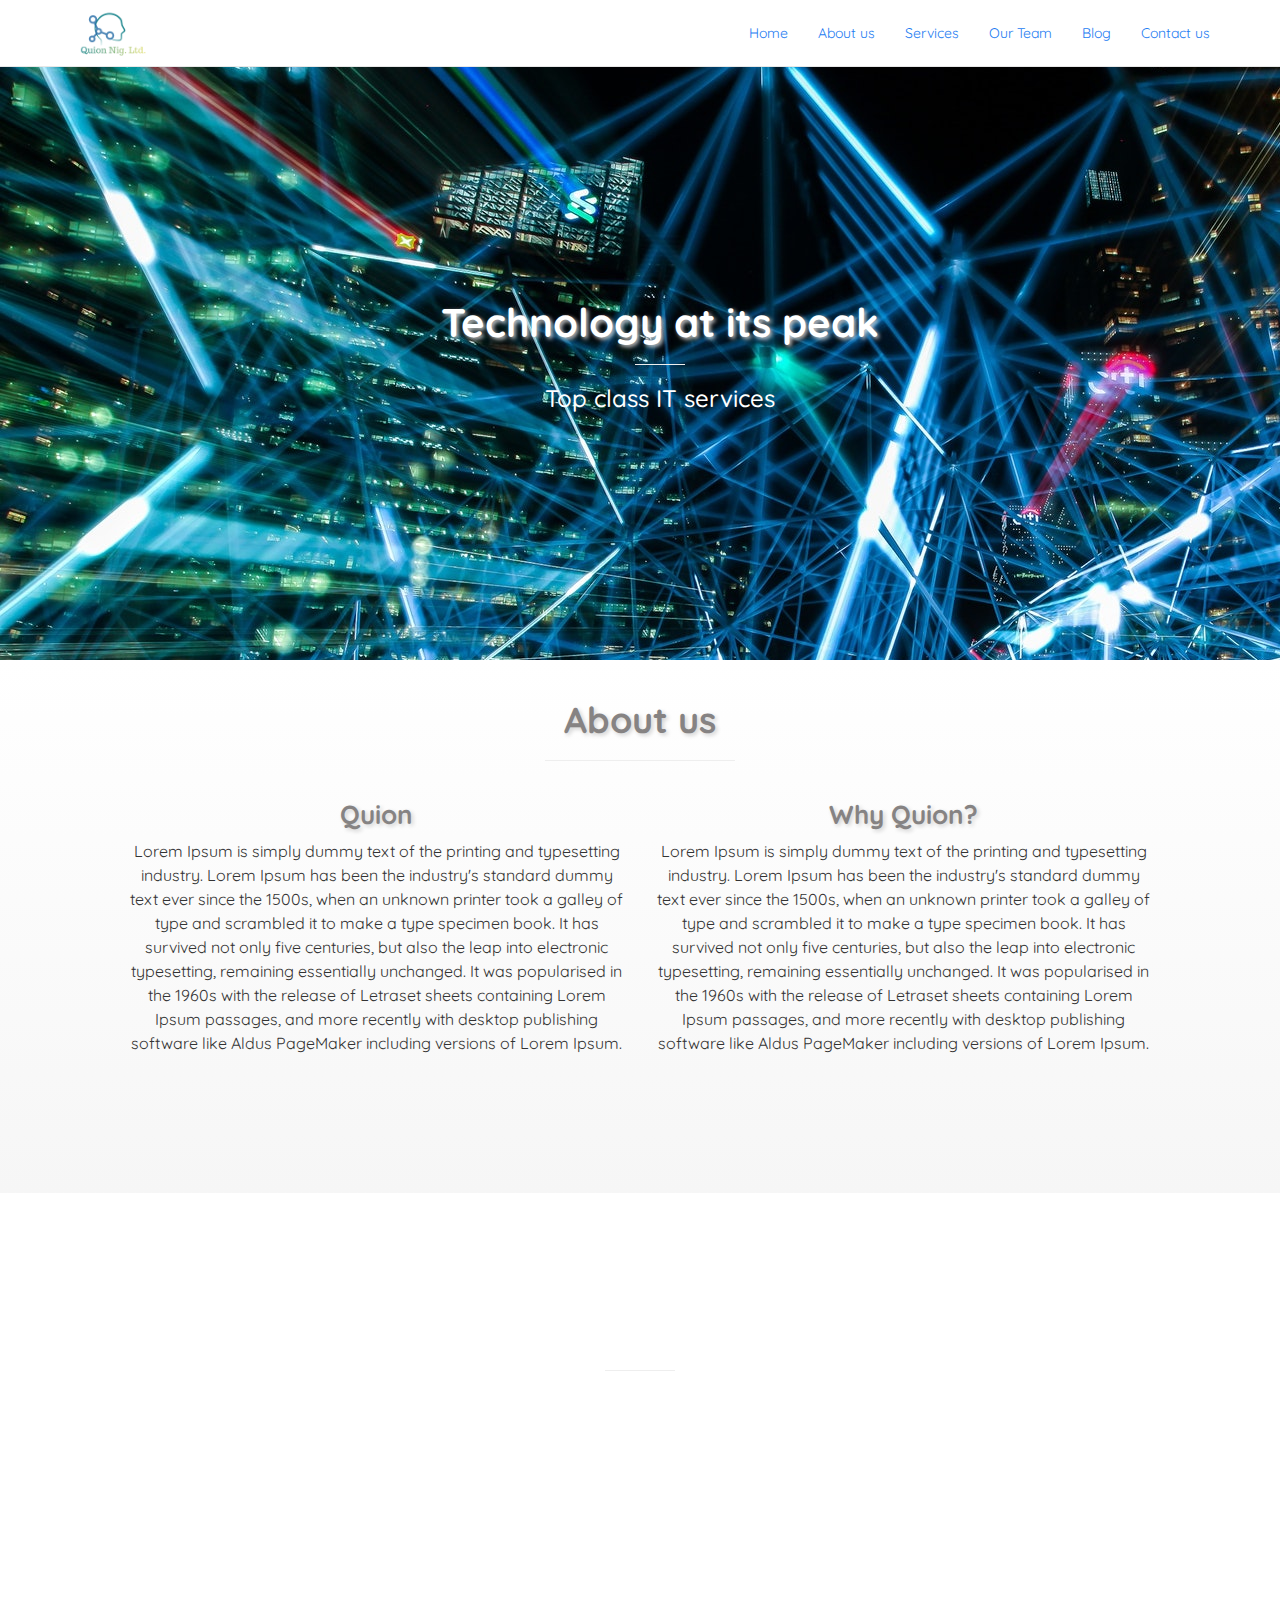
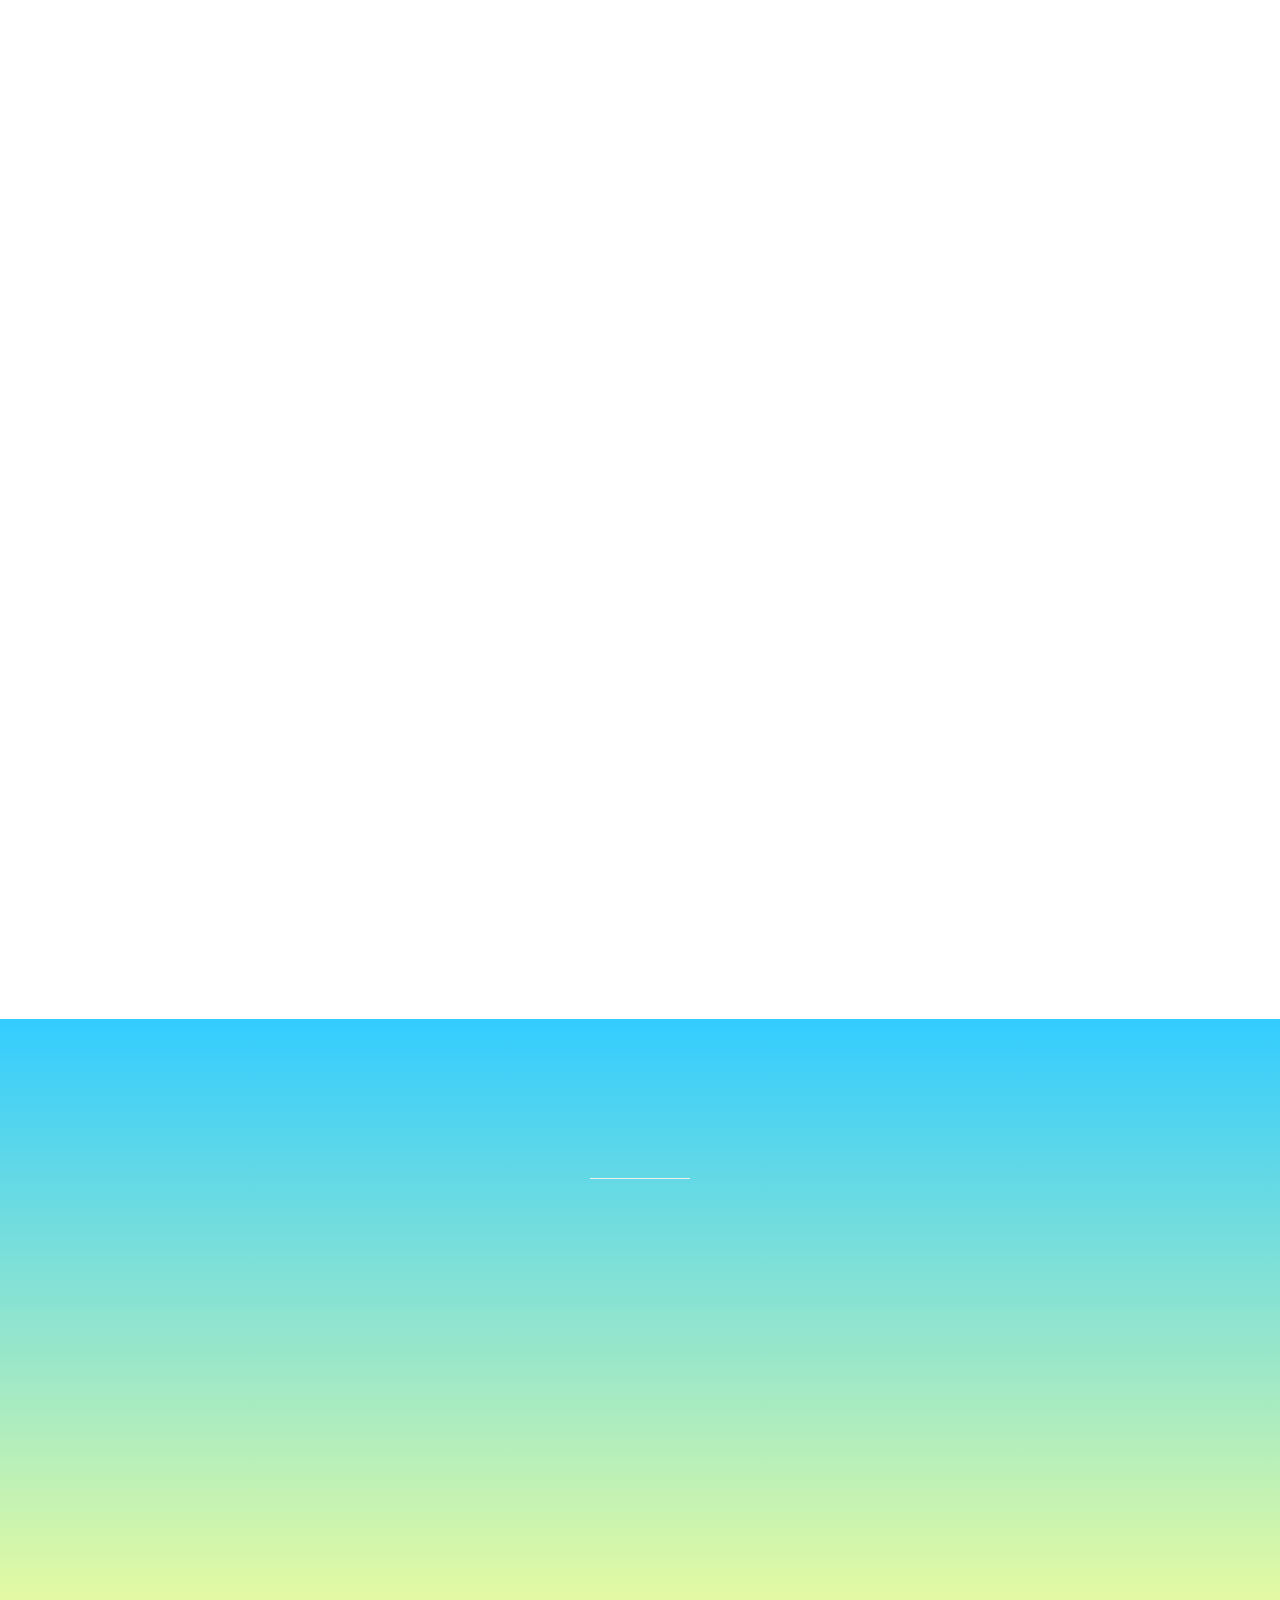
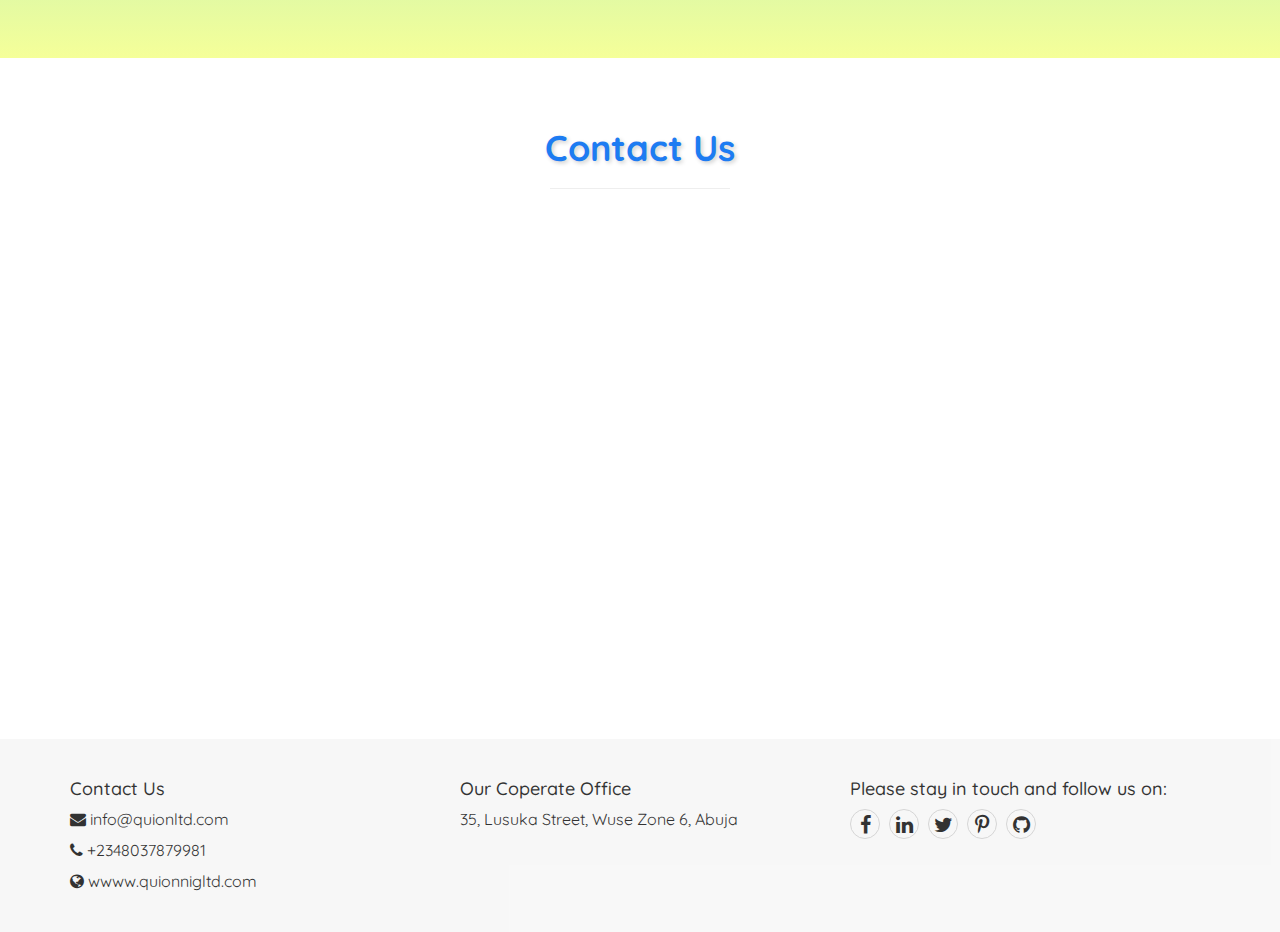
<file: index.html>
<!DOCTYPE html>
<html lang="en">
<head>
    <meta charset="utf-8">
    <meta http-equiv="X-UA-Compatible" content="IE=edge">
    <meta name="viewport" content="width=device-width, initial-scale=1">
    <!-- The above 3 meta tags *must* come first in the head; any other head content must come *after* these tags -->
<title>
    Quion Nigeria Limited
</title>

    <link href="css/bootstrap.min.css" rel="stylesheet">
    <link href="css/animate.min.css" rel="stylesheet">
    <link href='https://fonts.googleapis.com/css?family=Quicksand' rel='stylesheet'>
    <link href="font-awesome-4.7.0/css/font-awesome.min.css" rel="stylesheet">
    <link href="css/styles.css" rel = "stylesheet">



    </head>
    <body>
        <div class="container-fluid heads">

            <div id = "myNavbar" class = "navbar navbar-default navbar-fixed-top" role="navigation">
                    <div class="container">
                     <div class="navbar-header">
                      <button type ="button" class="navbar-toggle" data-toggle="collapse" data-target=".navbar-collapse">
                          <span class="icon-bar"></span>
                          <span class="icon-bar"></span>
                          <span class="icon-bar"></span>
                         </button>
                          <a href="#" class="navbar-brand"><img src="images/quionlogo.png" alt="company logo"></a>
                          </div>
                         <div class="navbar-collapse collapse">
                             <ul class="nav navbar-nav navbar-right">
                             <li> <a href="#header">Home</a></li>
                             <li> <a href="#aboutus">About us</a></li>
                             <li> <a href="#services">Services</a></li>
                             <li> <a href="#team">Our Team</a></li>
                             <li> <a href="blog.html">Blog</a></li> 
                             <li> <a href="#contactus">Contact us</a></li>
                              
                             </ul>
                         </div>
                        </div> 
                      </div>  
<!-- end of navbar-->

                      <div class="header" id="header">
                    <center> <h1 class="wow zoomIn">Technology at its peak</h1>
                        <hr width="50">
                    <h3 class="wow fadeInUp" data-wow-delay="0.4s">Top class IT services</h3> </center>


                      </div>
                      <!--end of header-->
</div>

               <!-- end of heads-->     
               
               <!-- start of about us -->
   <div class="aboutus" id="aboutus">
          <h1 class="wow zoomIn">About us</h1>
          <hr>
          <div class="row">
              <div class="col-md-6  wow fadeInLeft" data-wow-delay="0.4s">
                  <h2>Quion</h2>
                <center>
                  
                 <p>Lorem Ipsum is simply dummy text of the printing and typesetting industry. Lorem Ipsum has been the industry's standard dummy text ever since the 1500s, when an unknown printer took a galley of type and scrambled it to make a type specimen book. It has survived not only five centuries, but also the leap into electronic typesetting, remaining essentially unchanged. It was popularised in the 1960s with the release of Letraset sheets containing Lorem Ipsum passages, and more recently with desktop publishing software like Aldus PageMaker including versions of Lorem Ipsum.</p> 
                </center>

                </div>
                <div class="col-md-6  wow fadeInRight" data-wow-delay="0.8s">
                  <h2>Why Quion?</h2>
                <center><p>
                    Lorem Ipsum is simply dummy text of the printing and typesetting industry. Lorem Ipsum has been the industry's standard dummy text ever since the 1500s, when an unknown printer took a galley of type and scrambled it to make a type specimen book. It has survived not only five centuries, but also the leap into electronic typesetting, remaining essentially unchanged. It was popularised in the 1960s with the release of Letraset sheets containing Lorem Ipsum passages, and more recently with desktop publishing software like Aldus PageMaker including versions of Lorem Ipsum.
                </p></center>

               </div>
                


          </div>
         

               </div>
               <!-- end of about us-->

      <div class="container services" id="services">
         <div class="row">
            <h1 class="wow zoomIn">Focus Areas</h1>
             <hr width="70">
            <div class="col-md-4">
              <center>
                <div class="card wow fadeInLeft" data-wow-delay="0.4s">
                   <img class="card-img-top img-responsive card-image" src="images/learn.jpeg" alt="Card image cap">
                       <div class="card-body ">
                      <h3 class="card-title">Training and Building Capacity</h3>
                          <p class="card-text">Quion Nigeria Limited offers a wide range of training and development courses aimed at improving the job performance of individuals and groups in any corporate organisation.We offer professional tailored trainings to suit the needs of our Clients which are done in very comfortable environments. </p>
                                              
                             </div>
                               </div>    

                                        </center>    

                              </div>
                           
    <div class="col-md-4">
      <center>
       <div class="card wow zoomIn" data-wow-delay="0.8s">
         <img class="card-img-top img-responsive card-image" src="images/software.jpeg" alt="Card image cap">
            <div class="card-body">
           <h3 class="card-title">Solution Development</h3>
             <p class="card-text">
               - Application development<br>
                  - Database Development<br>
                    - Administration <br>
                      - Management
                          </p>
                                                      
                            </div>
                             </div>    
        
                             </center>  
                                </div>
            <div class="col-md-4">
                 <center>
                  <div class="card wow fadeInRight" data-wow-delay="1.2s">
                    <img class="card-img-top img-responsive card-image" src="images/research.jpeg" alt="Card image cap">
                      <div class="card-body">
                       <h3 class="card-title">Data Services </h3>
                         <p class="card-text">
                           - Data Mining<br>
                             -	Data Archiving<br>
                             - Data Security
                                </p>
                                 </div>
                                   </div>    
                                   </center> 
                              </div>
                          </div>

            <div class="row">

                <div class="col-md-4">
                    <center>
                      <div class="card wow fadeInLeft" data-wow-delay="1.6s">
                         <img class="card-img-top img-responsive card-image" src="images/server.jpeg" alt="Card image cap">
                        <div class="card-body ">
                        <h3 class="card-title">Network Solutions</h3>
                         <p class="card-text">- Network Installation and Administration<br>
                         -	Network Security<br>
                         -	Desktop and User Support<br>
                         -	Data Backup and Recovery<br>
                         -	Email Services<br>
                          </p>
                                
                           </div>
                            </div>    

                          </center>    

                </div>

                <div class="col-md-4">
                    <center>
                      <div class="card wow zoomIn" data-wow-delay="2.0s">
                              <img class="card-img-top img-responsive card-image" src="images/procurement.jpeg" alt="Card image cap">
                              <div class="card-body ">
                                <h3 class="card-title">Procurement Services</h3>
                                <p class="card-text">We offer professional services of sourcing and coordinating delivery of high-quality materials and services to support various operations and projects. Our supply chain management team, works to ensure the highest standards of ethical conduct are maintained in all our operations. </p>
                                
                              </div>
                            </div>    

                          </center>    

                </div>

                <div class="col-md-4">
                    <center>
                      <div class="card wow fadeInRight" data-wow-delay="2.4s">
                              <img class="card-img-top img-responsive card-image" src="images/bigdata.jpeg" alt="Card image cap">
                              <div class="card-body ">
                                <h3 class="card-title">System Automation</h3>
                                <p class="card-text">- Business Automation<br>
                                  - Home Automation
                                   </p>
                                
                              </div>
                            </div>    

                          </center>    

                </div>
            </div>
                      
                      </div>


                    <!-- end of services-->

                    <div class="container team" id="team">
                    <h1 class="wow zoomIn"> Our Team</h1>
                    <hr>
                    <div class="row ">

                      <div class="col-md-3 teammate wow fadeInLeft" data-wow-delay="0.4s">
                        <center>
                              <img src="images/mark.jpe">
                              <hr>
                         <p>"Creativity is Quion's second name"</p> 
                         <p>-Mark Zuckerberg</p>
                         <p>CEO</p>
                         <a><i class="fa fa-linkedin"> </i></a>

                        </center>


                      </div>

                      <div class="col-md-3 teammate wow fadeInLeft" data-wow-delay="0.8s">
                        <center>
                          <img src="images/oprah.jpe">
                          <hr>
                          <p>"Creativity is Quion's second name"</p> 
                          <p>-Oprah Winfrey</p>
                          <p>Head of Software Dev.</p>
                          <a><i class="fa fa-linkedin"> </i></a>
 
                    </center>

                      </div>

                      <div class="col-md-3 teammate wow fadeInRight" data-wow-delay="1.2s">

                        <center>
                          <img src="images/mark.jpe">
                          <hr>
                          <p>"Creativity is Quion's second name"</p> 
                          <p>-Mark Zuckerberg</p>
                          <p>CEO</p>
                          <a><i class="fa fa-linkedin"> </i></a>
                    </center>

                      </div>

                      <div class="col-md-3 teammate wow fadeInRight" data-wow-delay="1.6s">
                        <center>
                        <img src="images/oprah.jpe">
                        <hr>
                        <p>"Creativity is Quion's second name"</p> 
                        <p>-Oprah Winfrey</p>
                        <p>Head of Software Dev.</p>
                        <a href="#"><i class="fa fa-linkedin"></i></a>
                  </center>

                      </div>

                    </div>

                    </div>
                    <!-- end of team-->
                    
                    
                    <!--start of contactus -->
                    <div class="container contactus" id="contactus">
                      <h1>Contact Us</h1>
                      <hr>

            <div class="col-md-6">

                <center>
                    <div class="card wow zoomIn " data-wow-delay="0.4s">
                    <img class="card-img-top img-responsive card-image" src="images/idea.jpeg" alt="Card image cap">
                     <div class="card-body">
                    <h3 class="card-title">Innovation</h3>
                      <p class="card-text"> We bring your ideas to life. </p>
                              
                   </div>
                     </div>    

                 </center>


            </div>


            <div class="col-lg-6 col-md-6">
             <h2> </h2>
             <form id="contactform">
                        
           <div class="input-group input-group-lg wow fadeInUp" data-wow-delay="0.8s"  >
             <span class="input-group-addon" id="sizing-addon-1"><i class="fa fa-user" aria-hidden="true" ></i></span>
             <input type="text" class="form-control" aria-describedby="sizing-addon-1"  id="username" placeholder="Fullname" aria-required="required"> 
             </div>
                                    
             <div class="input-group input-group-lg wow fadeInUp" data-wow-delay="1.2s"  >
           <span class="input-group-addon" id="sizing-addon-1"><i class="fa fa-envelope" aria-hidden="true"></i> </span>
              <input type="text" class="form-control" aria-describedby="sizing-addon-1" id="email" placeholder="email" required>
               </div>     
                
               <div class="input-group">
                <textarea name="messagefield" id="messagefield" cols="80" rows="6" class="form-control wow fadeInUp" data-wow-delay="1.6s" placeholder="Your message....."> </textarea>
                <button class="btn btn-primary btn-lg wow fadeInUp" data-wow-delay="2.0s" onclick="alertbutton();" > Submit Your message</button>
                 </div>
                </form>
               </div>
               </div>


                    <!--end of contact us-->

<!-- start of footer-->
         
<div id ="footer" class="footer">
    <div class="container">
        <div class="row">
      <div class="col-lg-4 col-md-4">
            <h4> Contact Us</h4>
                <p><i class="fa fa-envelope" aria-hidden="true"></i> info@quionltd.com</p>
                <p><i class="fa fa-phone" aria-hidden="true"></i> +2348037879981</p>
                <p><i class="fa fa-globe" aria-hidden="true"></i> wwww.quionnigltd.com </p>
            </div>
      <div class="col-lg-4 col-md-4">
            <h4> Our Coperate Office</h4>
             <p>35, Lusuka Street, Wuse Zone 6, Abuja</p>
            
             
            </div>
            
          <div class="col-lg-4 col-md-4">
            <h4>Please stay in touch and follow us on:</h4>
                <a href=""><i class="social fa fa-facebook" aria-hidden="true"></i></a> 
                <a href=""> <i class="social fa fa-linkedin" aria-hidden="true"></i></a>
                 <a href=""><i class="social fa fa-twitter" aria-hidden="true"></i></a>
                 <a href=""><i class="social fa fa-pinterest-p" aria-hidden="true"></i></a>
                <a href=""> <i class="social fa fa-github" aria-hidden="true"></i></a>
      

            </div>
        </div>
    </div>
</div>

                    
    <!-- jQuery (necessary for Bootstrap's JavaScript plugins) -->
    <script src="js/wow.min.js"></script>
    <script>
    new WOW().init();
    </script>      
                    

  <!-- jQuery (necessary for Bootstrap's JavaScript plugins) -->
  <script src="https://ajax.googleapis.com/ajax/libs/jquery/1.12.4/jquery.min.js"></script>
  <!-- Include all compiled plugins (below), or include individual files as needed -->
  <script src="js/bootstrap.min.js"></script>
  <script src="js/script1.js"></script>
    </body>
</html>
</file>
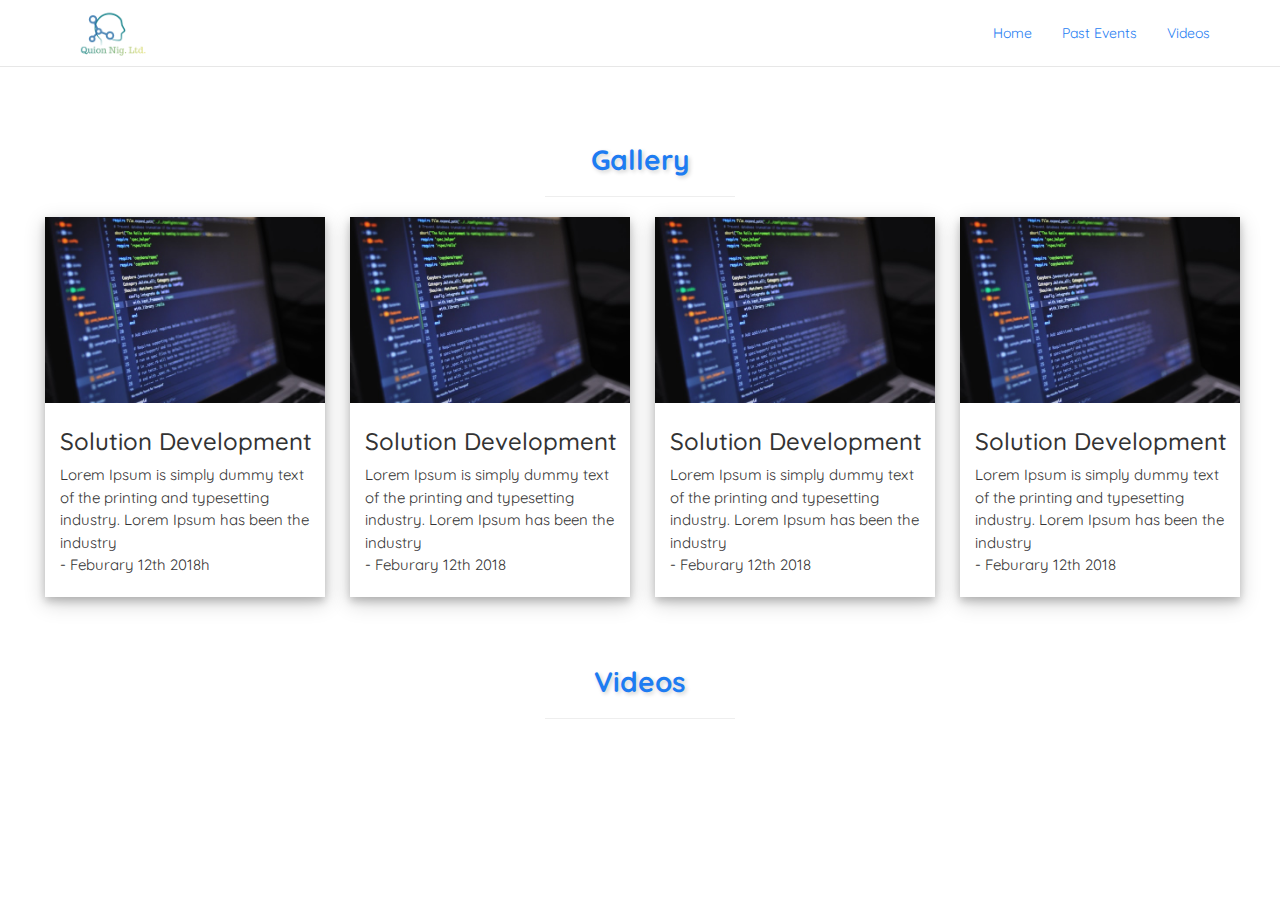
<file: blog.html>
<!DOCTYPE html>
<html lang="en">
<head>
    <meta charset="utf-8">
    <meta http-equiv="X-UA-Compatible" content="IE=edge">
    <meta name="viewport" content="width=device-width, initial-scale=1">
        <title>
        blog
        </title>

        <link href="css/bootstrap.min.css" rel="stylesheet">
    <link href="css/animate.min.css" rel="stylesheet">
    <link href='https://fonts.googleapis.com/css?family=Quicksand' rel='stylesheet'>
    <link href="font-awesome-4.7.0/css/font-awesome.min.css" rel="stylesheet">
    <link href="css/styles.css" rel = "stylesheet">
    </head>
    <body>
        <div class="container-fluid blog">
            <div id = "myNavbar" class = "navbar navbar-default navbar-fixed-top" role="navigation">
                    <div class="container">
                     <div class="navbar-header">
                      <button type ="button" class="navbar-toggle" data-toggle="collapse" data-target=".navbar-collapse">
                          <span class="icon-bar"></span>
                          <span class="icon-bar"></span>
                          <span class="icon-bar"></span>
                         </button>
                          <a href="#" class="navbar-brand"><img src="images/quionlogo.png" alt="company logo"></a>
                          </div>
                         <div class="navbar-collapse collapse">
                             <ul class="nav navbar-nav navbar-right">
                             <li> <a href="index.html">Home</a></li>
                             <li> <a href="#events">Past Events</a></li>
                             <li> <a href="#videos">Videos</a></li> 
                             </ul>
                         </div>
                        </div> 
                      </div>


<!-- start of pastevents-->

<div class="events" id="events">
                      <h2>Gallery</h2>
                      <hr>
                      <div class="row">
            <div class="col-md-3">
                <div class="card wow zoomIn" data-wow-delay="0.8s">
                    <img class="card-img-top img-responsive card-image" src="images/software.jpeg" alt="Card image cap">
                       <div class="card-body">
                      <h3 class="card-title">Solution Development</h3>
                        <p class="card-text">
                         Lorem Ipsum is simply dummy text of the printing and typesetting industry. Lorem Ipsum has been the industry
                         <br> - Feburary 12th 2018h
                                     </p>
                                                                 
                                       </div>
                                        </div>  
            </div>
            <div class="col-md-3">
            <div class="card wow zoomIn" data-wow-delay="0.8s">
            <img class="card-img-top img-responsive card-image" src="images/software.jpeg" alt="Card image cap">
               <div class="card-body">
                <h3 class="card-title">Solution Development</h3>
               <p class="card-text">
               Lorem Ipsum is simply dummy text of the printing and typesetting industry. Lorem Ipsum has been the industry
               <br> - Feburary 12th 2018       
                 </p>
                                                                 
                  </div>
                   </div> 
                </div>
            <div class="col-md-3">
                
      <div class="card wow zoomIn" data-wow-delay="0.8s">
        <img class="card-img-top img-responsive card-image" src="images/software.jpeg" alt="Card image cap">
        <div class="card-body">
            <h3 class="card-title">Solution Development</h3>
            <p class="card-text">
             Lorem Ipsum is simply dummy text of the printing and typesetting industry. Lorem Ipsum has been the industry
             <br> - Feburary 12th 2018                    
             </p>
                                                                         
                     </div>
                       </div> 
            </div>
            <div class="col-md-3">
             <div class="card wow zoomIn" data-wow-delay="0.8s">
              <img class="card-img-top img-responsive card-image" src="images/software.jpeg" alt="Card image cap">
                 <div class="card-body">
                  <h3 class="card-title">Solution Development</h3>
                     <p class="card-text">
                        Lorem Ipsum is simply dummy text of the printing and typesetting industry. Lorem Ipsum has been the industry
                        <br> - Feburary 12th 2018                             
                      </p>
                                                                                             
                     </div>
                   </div>   
            </div>
            
                      </div>
                    </div>
                    <!-- end of events-->


    <!-- Start of videos-->

            <div class="videos" id="videos">
                <h2>Videos</h2>
                <hr>
                <div class="row">
                    <video src="">  </video>
                </div>

            </div>

    <!-- end of videos-->

             </div>



             <!-- jQuery (necessary for Bootstrap's JavaScript plugins) -->
    <script src="js/wow.min.js"></script>
    <script>
    new WOW().init();
    </script>      
                    

  <!-- jQuery (necessary for Bootstrap's JavaScript plugins) -->
  <script src="https://ajax.googleapis.com/ajax/libs/jquery/1.12.4/jquery.min.js"></script>
  <!-- Include all compiled plugins (below), or include individual files as needed -->
  <script src="js/bootstrap.min.js"></script>
  <script src="js/script1.js"></script>
    </body>
</html>
</file>
<file: css/styles.css>
body{
    overflow-x: hidden;
    font-family:'Quicksand';
    text-rendering:optimizeLegibility !important;
    -webkit-font-smoothing: antialised !important;
}



a{
    text-decoration: none;
    transition: all 500ns ease-in-out;
    color:#fff;
}
a:hover, a:active{
    text-decoration:none;
}
h1, h2{
 
   /* text-transform: uppercase;*/
   text-shadow: 2px 2px 4px #D0d0d0;
   text-align: center;
    font-weight: 700;
}
/*h3{
    color:#fff !important;
}*/
p{
    font-size:16px;
    line-height: 21px;
}
.btn{
    transition: all 300ns ease-in-out;
    font-weight: 500 !important;
    text-transform: uppercase;
}
.btn:hover{
    background-color:#ededed !important;
    color: #3c3c3c !important;
    border:1px solid #fff !important;
}






        
        /* Navbar*/

.navbar{
    background-color:#ffffff!important;
    opacity: 70;
    filter: alpha(opacity=70);
    font-family:'Quicksand';
    font-weight:400;
   padding:8px;
   margin-bottom:30px;
 
}
.navbar img{
    width: 45%;
    height:auto;
    margin-top:-33px;
}

.navbar a {
    color:#1D7CF2 !important;
    opacity: 1;
}
.navbar a:hover{
    opacity:0.7;
  
}
.heads{
    background-image:url(../images/bgheader.jpeg); 
}


        /*Header*/ 

.header{
height:580px;
width:100%;
padding: 160px 0 30px;
margin-top:50px;
margin-left:0;

background-position: center;
background-repeat: no-repeat;
background-size: cover;
    
}


.header h1{
    font-size:40px;
    font-weight:700;
    padding-top:50px;
    margin-top:50px;
    color:#ffffff;
}
.header h3{
    color:white;
}

.header p,
.header button{
    margin-top:20px;
}
.header , 
.btn{
    border-radius:0px;
    margin:40px 20px;
}


@media(max-width:768px)
{
    .heads{
        height:530px;
    }
    .header{
        padding: 55px 35px 35px 35px;
        height:720px;
    }
    .header img{
        width:90%;
        height:300px;
        margin:20px 0 0 20px;
    }
    .header  ,
    .header .btn{
        font-size:10px;
        margin-left:5px;
    }
    .header a  .btn{
        font-size:10px;
        margin-left:5px;
    }
    .header h3{
        font-size:20px;
        color:#ffffff;
    }


    .header h1{
    font-size: 22px;

    }
    .header p{
        font-size:13px;
    }
    
}

.aboutus{

    background: linear-gradient(to bottom, #ffffff 0%, #f6f6f6 100%);
padding:20px 10% 10% 10%;
}
.aboutus h1{
    text-align:center;
    color:rgb(134, 131, 131);

}
.aboutus h2{
    text-align:center;
    color:rgb(134, 131, 131);
    font-size:26px;
}
.aboutus p{
    line-height: 1.5;
}
.aboutus hr{
    width:190px;
}
@media (max-width:768px){
    .aboutus h1{
        font-size:24px;
    }
    .aboutus h2{
    font-size:18px;
    }
    .aboutus p{
        font-size:14px;
    }

}




.services h1{
text-align: center;
margin-top:10%;
color:#1D7CF2;
}

.services .card{
    width:320px;
    line-height:4px;
   height:530px;
    box-shadow: 0 4px 8px 0 rgba(0, 0, 0, 0.2), 0 6px 20px 0 rgba(0, 0, 0, 0.19);
    margin-bottom:20px;
}


.services .card p{
    text-align:left !important;
    margin-left:15px;
    margin-right:7px;
    margin-bottom:5px;
    font-size: 15px !important;
}
.services .card-image{
 height:250px;
}

@media (max-width:768px){
    .services .card{
        margin-bottom:20px;
        width:250px;
        height:570px;
    
    }
    .services .card p{
        font-size:14px !important;
        line-height: 1.5;
    }

    .services h1{
        font-size:22px;
    }
    .services .card h3{
        font-size:18px;
    }

}


/*team*/
 .team{
     margin-top:10%;
     background: linear-gradient(to bottom, #33ccff 0%, #f5ff99 100%);
  
    width:100%;
}
.team hr{
    width:100px;
}
.team img{
    margin-top:20px;
    width:200px;
    height:auto;
    border-radius: 50%;
}
.team h1{
    margin-top:8%;
    color:#1D7CF2;
}
.team .teammate{
    margin-bottom:6%;
}
.team a i{
    color:white;
    padding:7px 9px 7px 9px;
    border-radius: 50%;
    background-color:#1D7CF2;
}
.team a i:hover{
background-color:rgb(107, 161, 226);
cursor: pointer;
}

@media (max-width:768px){
    .team h1{

        font-size:22px;
    }
    .team p{
        font-size:14px;

    }
}


/* Contact */
.contactus{
    
    padding:50px 0 80px;
    text-align:center; 
}
.contactus p{
    color:#737373;
    padding-bottom:80px;
}
.contactus h1{
    color:#1D7CF2;
    
    text-align: center;
}
.contactus .card{
    width:380px;
    line-height:4px;
    height:430px;
    box-shadow: 0 4px 8px 0 rgba(0, 0, 0, 0.2), 0 6px 20px 0 rgba(0, 0, 0, 0.19);
    margin-bottom:20px;
}
.contactus hr{
    width:180px;
}

.contactus .card p{
  padding:5px 10px 5px 10px;
  font-size:17px;
}
.contactus .social i{
	font-size:17px;

	color:#fff;
	width:30px;
	height:30px;
	padding:10px 10px 10px 10px;
	border-radius:50%;
}
.contactus .input-group{
    margin-bottom:25px;
}
.contactus .form-control{
    border-radius:0 !important;
}
.contactus span{
    border-radius:0 !important;
}
.contactus .btn{
    width:100%;
   
    font-size:15px;
    color:#fff;
    margin-left:-5px;
    
}
.contact .btn:hover{

    color:#000 !important;
}

@media (max-width:768px){
   
    .contactus h1{
        font-size:20px;
    }
    .contactus{
        padding:5px;
    }

    .contactus .btn{
        width:85%;
        border-radius: 0;
        font-size:14px;
        color:#fff;

    }
    .contactus .card{
        width:240px;
        height:400px;
    }
    .contactus card p{
        font-size:13px !important;
    }
    .contactus h3{
        font-size:18px;
    }
    #messagefield{
        width:99%;

    }
}


/*Blog*/
.events{
    padding:10% 30px 30px 30px;
}
.events h2{
    color:#1D7CF2;
    font-size:28px;
}
.events hr{
    width:190px;
}

.events .card{
    width:280px;
    line-height:4px;
   height:380px;
    box-shadow: 0 4px 8px 0 rgba(0, 0, 0, 0.2), 0 6px 20px 0 rgba(0, 0, 0, 0.19);
    margin-bottom:20px;
}
.events p{
    font-size:15px;
    line-height: 1.5;
}

.events .card-body{
    padding:5px 10px 5px 15px;
}
@media (max-width:768px){
    .events {
        padding-top:10%;
    }
    .events .card{
        margin-bottom:20px;
        width:250px;
        height:400px;

    }
    .events .card p{
        font-size:14px;

    }

    .events h2{
        font-size:22px;

    }
    .events .card h3{
        font-size:18px;
    }

}


/*Videos*/
.videos h2{
    color:#1D7CF2;
    font-size:28px;
}
.videos hr{
    width:190px;
}
@media (max-width:768px){
    .videos h2{
        font-size:22px;
    }
}

/* footer*/
.footer{
    padding:30px;
    color:#000000;
    background-color: #f6f6f6;
    opacity:0.8;
    border-top-color: #000000;
    
}

.footer .social{
    font-size:20px;
    height:30px;
    width:30px;
    text-align:center;
    padding:5px;
    color:black;
    border:1px solid #ccc;
    border-radius:50%;
    margin-bottom: 10px; 
    margin-right:5px;
    
}

.footer .social:hover{
    background-color:#d0d0d0;
    cursor:pointer;
}
@media (max-width:768px){
    .footer p {
        font-size:14px;
        
    }

    .footer h4 {
        font-size:18px;
        
    }
}
/* Register page*/

.register
{
    height:500px;
    width:350px;
    padding: 80px 30px 10px 30px;
    box-shadow: 0 4px 8px 0 rgba(0, 0, 0, 0.2), 0 6px 20px 0 rgba(0, 0, 0, 0.19);
    text-align: center;
    margin-right:auto;
    margin-left:auto;
    margin-top:80px;
    
}

.register .input-group{
    margin-top:20px;
}
.register h4{
    margin-top:20px;
    font-size:18px !important;
    color:#0099CC !important;
}

@media (max-width:768px){

    .register{
        width:290px;
        padding: 80px 20px 10px 15px;
    }

    .register .input-group{
        margin-top:20px;
        width:82%;
    }
}
</file>
